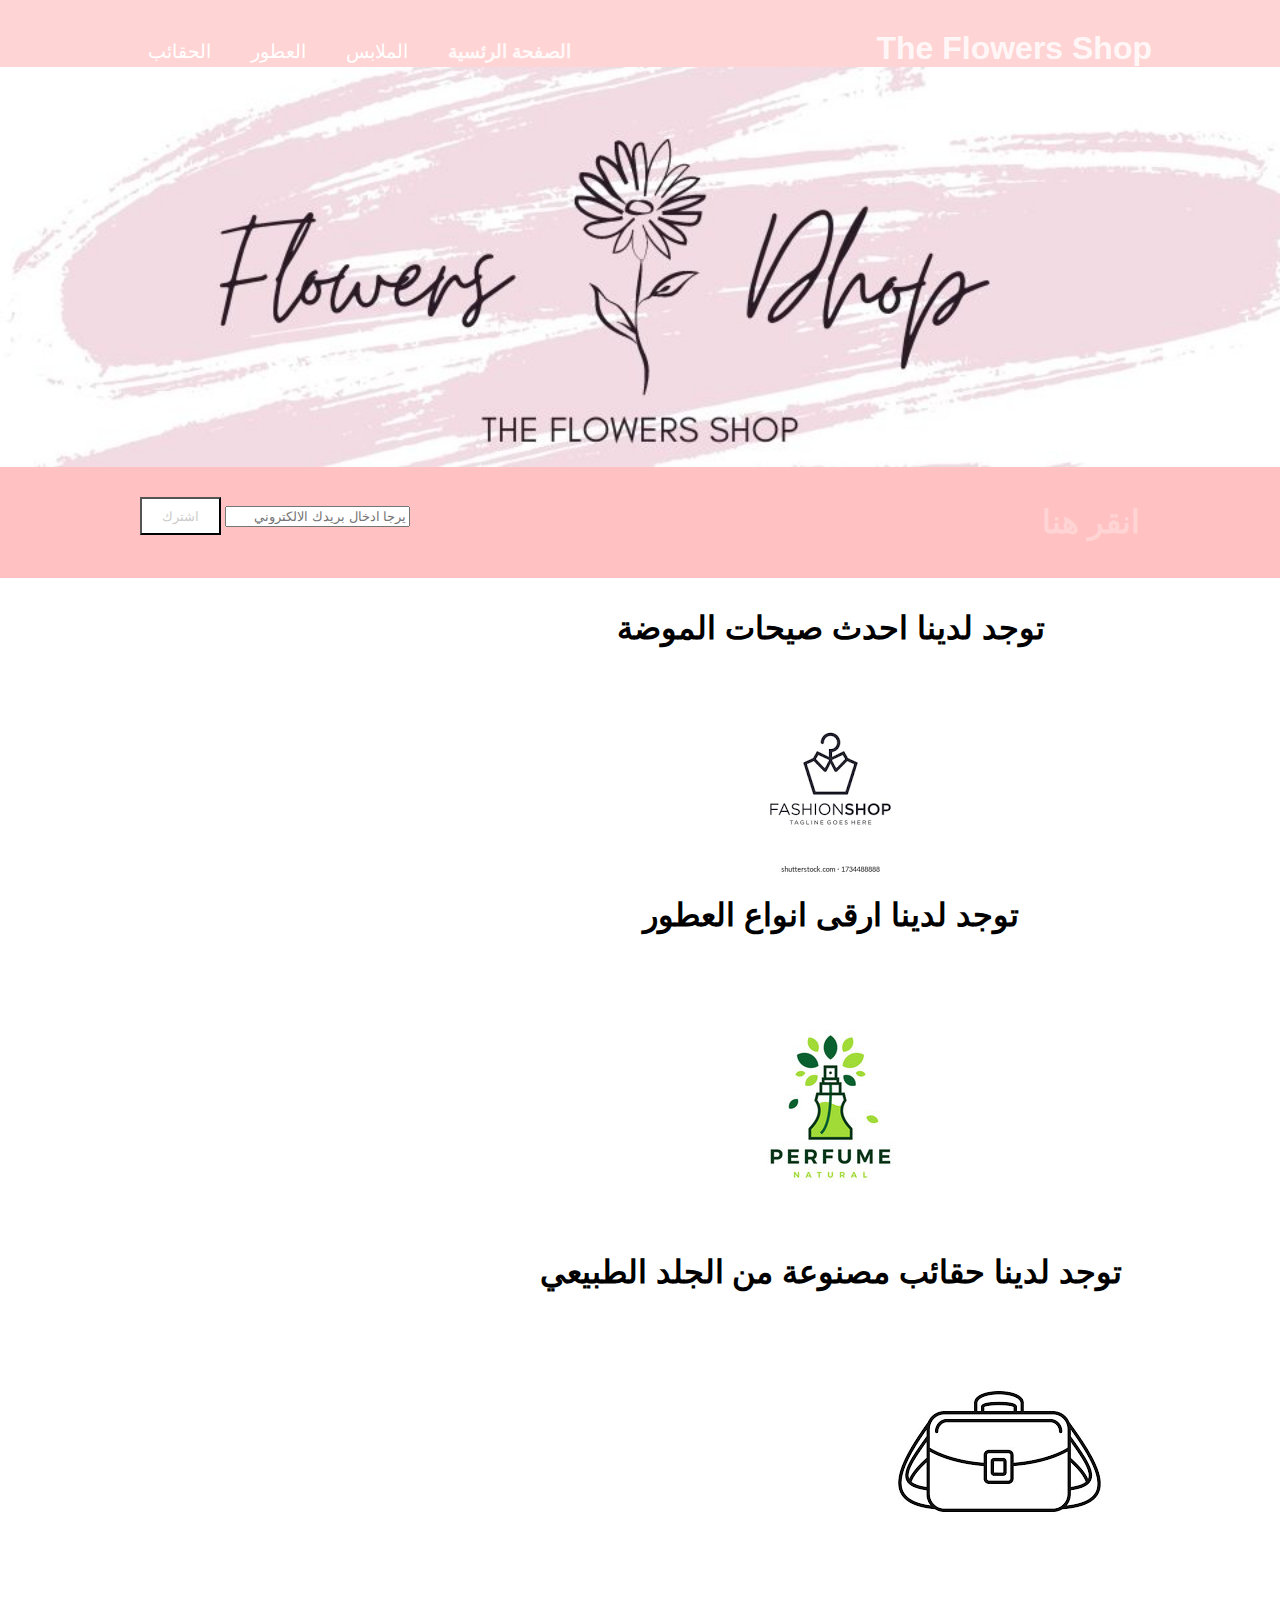
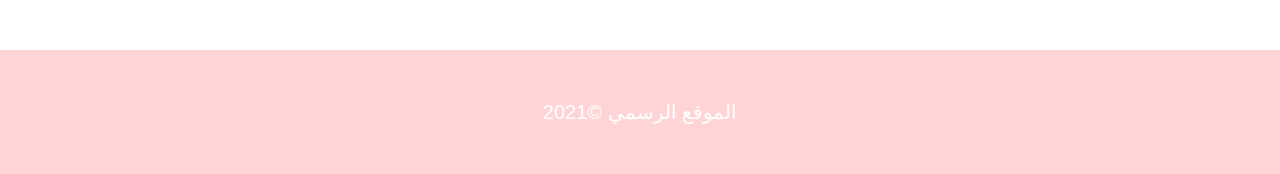
<file: index.html>
<html>
    <head>
        <title>aseel</title>
        <meta charset="utf-8">
        <meta name="description" content="The Flowers Shop">
        <link rel="stylesheet" href="shop.css">
        
    </head>
    <body>
        <header>
            <div class="container">
                <div id="brand">
                    <h1>The Flowers Shop</h1>
                </div>
                <nav>
                    <ul>
                <li class="current"><a href="shop.html">الصفحة الرئسية</a></li>
                <li><a href="clothing.html">الملابس</a></li>
                <li><a href="perfume.html">العطور</a></li>
                <li><a href="bags.html">الحقائب</a></li>

                    </ul>
                </nav>
            </div>
                        </header>
                    <section id="showcase">


            </section>
            <section id="newsletter">
                <div class="container">
                    <h1> انقر هنا</h1>
                    <form action="">
                    <input type="email" placeholder="يرجا ادخال بريدك الالكتروني">
                    <button type="submit" class="button">اشترك</button>
                        
                    </form>
                </div>
            </section>
            <section id="boxes">
                <div class="container">
                    <div class="box">
        
                     
                 
                        
                        <h1>توجد لدينا احدث صيحات الموضة</h1>
                        <div class="box">
                            <p>
                                <img src="images.png">
                            </p>
                            <h1>توجد لدينا ارقى انواع العطور</h1>
                        <div class="box">
                            <p>
                                <img src="qeqqq.png">
                            </p>
                            <h1>توجد لدينا حقائب مصنوعة من الجلد الطبيعي</h1>
                        <div class="box">
                            <p>
                                <img src="wwww.png">
                            </p>

                    </div>
                </div>
            </section>
    </body>
    <footer><p> الموقع الرسمي &copy;2021</p>

    </footer>
    



    </footer>
</html>
</file>
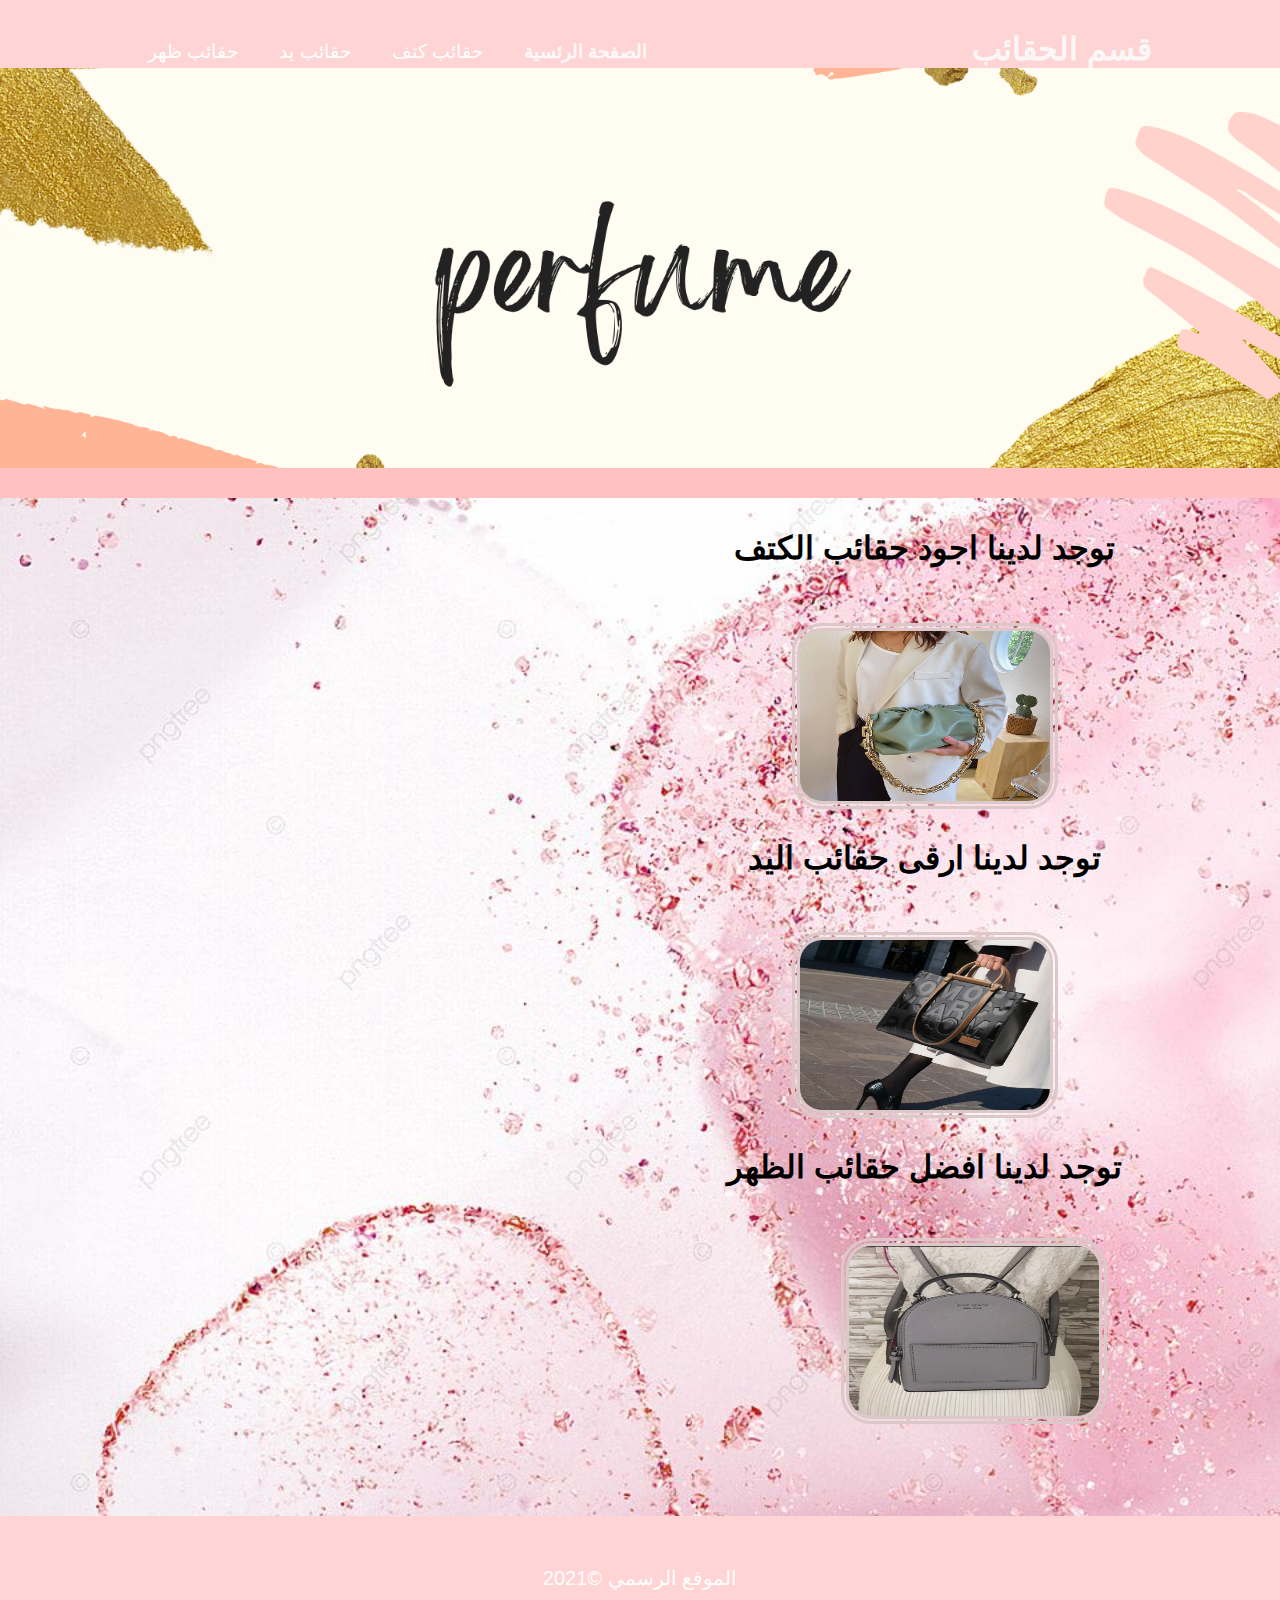
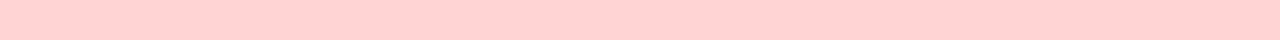
<file: bags.html>
<html>
    <head>
        <title>aseel</title>
        <meta charset="utf-8">
        <meta name="description" content="The Flowers Shop">
        <link rel="stylesheet" href="perfume.css">
        <link rel="stylesheet" href="ai.css">
    </head>
    <body>
        <header>
            <div class="container">
                <div id="brand">
                    <h1>قسم الحقائب</h1>
                </div>
                <nav>
                    <ul>
                <li class="current"><a href="shop.html">الصفحة الرئسية</a></li>
                <li><a href="#">حقائب كتف</a></li>
                <li><a href="#">حقائب يد</a></li>
                <li><a href="#">حقائب ظهر</a></li>

                    </ul>
                </nav>
            </div>
                        </header>
                    <section id="showcase">


            </section>
            <section id="newsletter">
                <div class="container">
                   
                    </form>
                </div>
            </section>
            <section id="boxes">
                <div class="container">
                    <div class="box">
        
                     
                 
                        
                        <h1>توجد لدينا اجود حقائب الكتف</h1>
                        <div class="box">
                            <p>
                                <img src="xx.jpg">
                            </p>
                            <h1>توجد لدينا ارقى حقائب اليد</h1>
                        <div class="box">
                            <p>
                                <img src="k.png">
                            </p>
                            <h1>توجد لدينا افضل حقائب الظهر</h1>
                        <div class="box">
                            <p>
                                <img src="cc.jpg">
                            </p>

                    </div>
                </div>
            </section>
    </body>
    <footer><p> الموقع الرسمي &copy;2021</p>

    </footer>
    



    </footer>
</html>
</file>
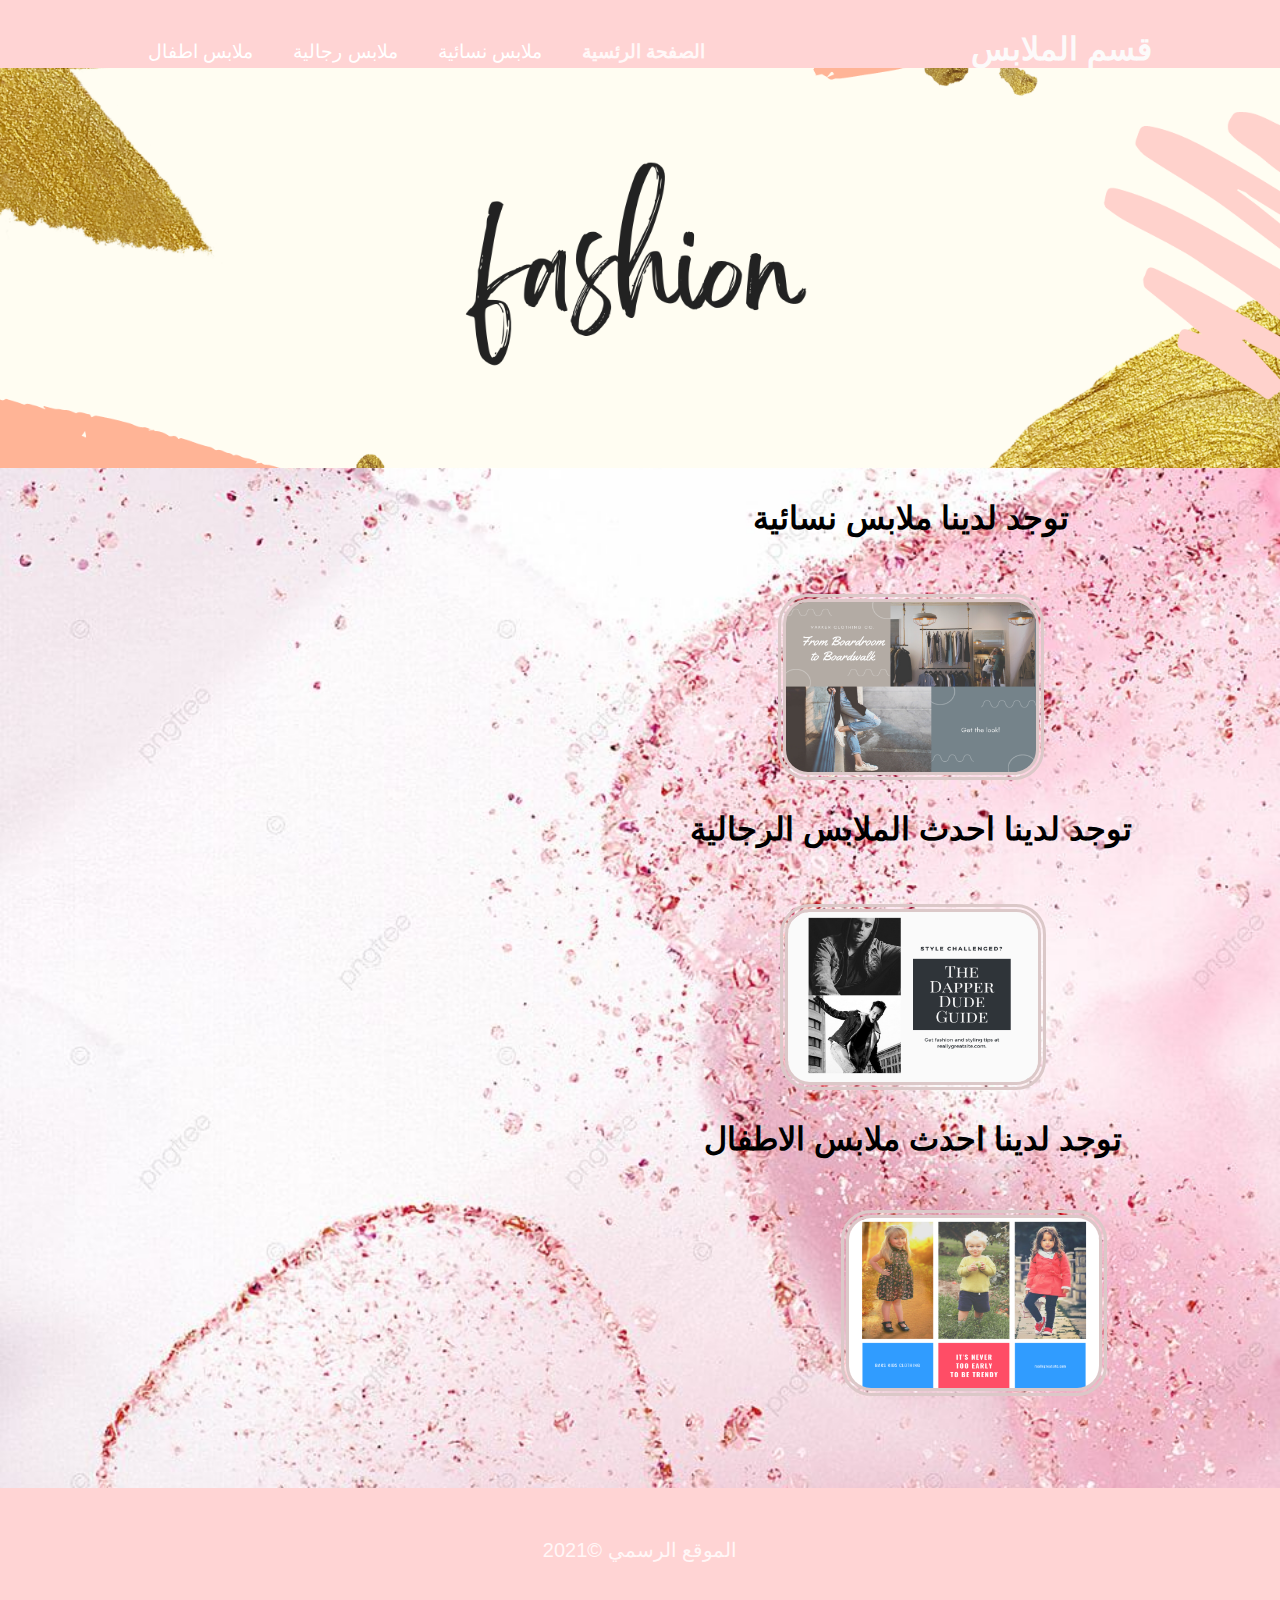
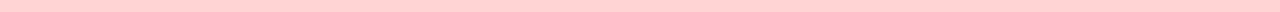
<file: clothing.html>
<html>
    <head>
        <title>aseel</title>
        <meta charset="utf-8">
        <meta name="description" content="The Flowers Shop">
        <link rel="stylesheet" href="clothing.css">
        <link rel="stylesheet" href="hi.css">
    </head>
    <body>
        <header>
            <div class="container">
                <div id="brand">
                    <h1>قسم الملابس</h1>
                </div>
                <nav>
                    <ul>
                <li class="current"><a href="index.html">الصفحة الرئسية</a></li>
                <li><a href="#">ملابس نسائية</a></li>
                <li><a href="#">ملابس رجالية</a></li>
                <li><a href="#">ملابس اطفال</a></li>

                    </ul>
                </nav>
            </div>
                        </header>
                        <section id="showcase">


                        </section>
                      
                    
            <section id="boxes">
                <div class="container">
                    <div class="box">
        
                     
                 
                        
                        <h1>توجد لدينا ملابس نسائية</h1>
                        <div class="box">
                            <p>
                                <img src="as.png">
                            </p>
                            <h1>توجد لدينا احدث الملابس الرجالية</h1>
                        <div class="box">
                            <p>
                                <img src="ab.png">
                            </p>
                            <h1>توجد لدينا احدث ملابس الاطفال</h1>
                        <div class="box">
                            <p>
                                <img src="ad.png">
                            </p>

                    </div>
                </div>
            </section>
    </body>
    <footer><p> الموقع الرسمي &copy;2021</p>

    </footer>
    



    </footer>
</html>
</file>
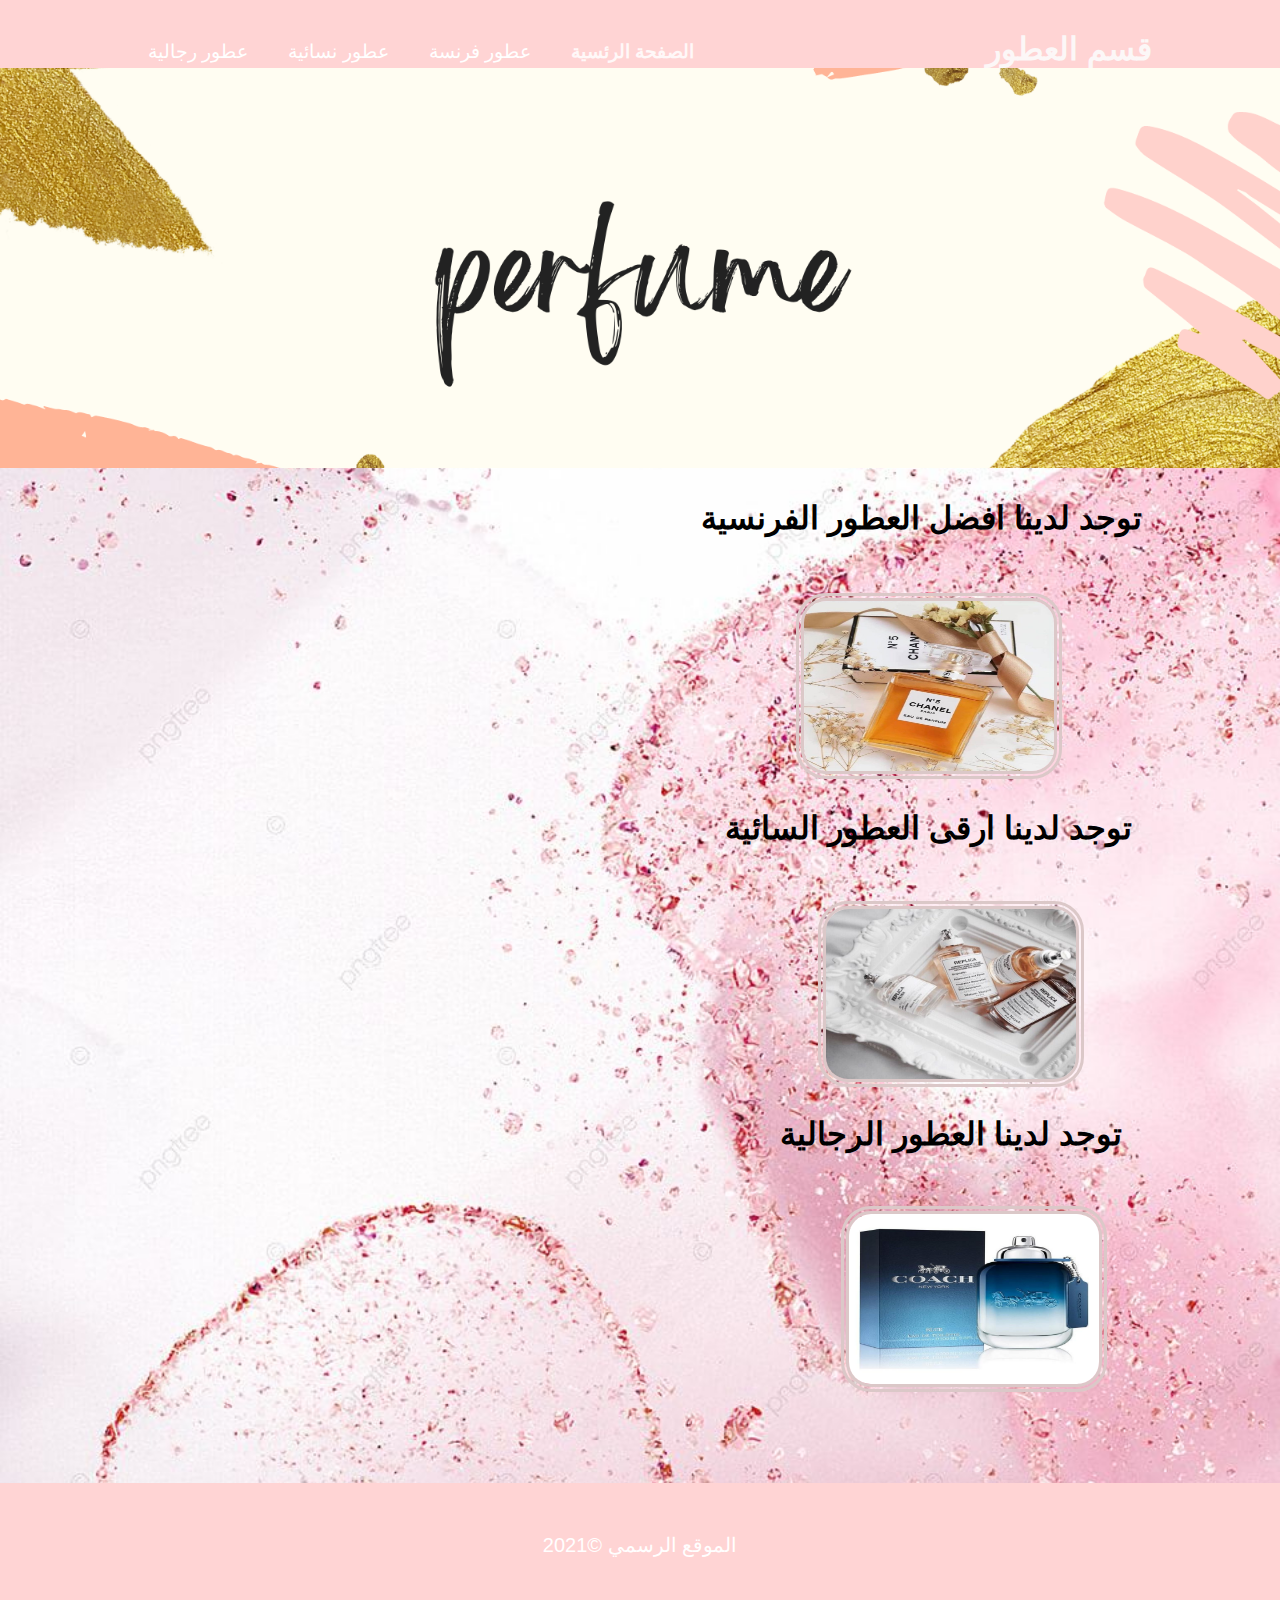
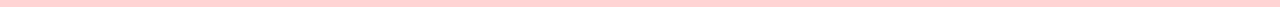
<file: perfume.html>
<html>
    <head>
        <title>aseel</title>
        <meta charset="utf-8">
        <meta name="description" content="The Flowers Shop">
        <link rel="stylesheet" href="perfume.css">
        <link rel="stylesheet" href="ai.css">
    </head>
    <body>
        <header>
            <div class="container">
                <div id="brand">
                    <h1>قسم العطور</h1>
                </div>
                <nav>
                    <ul>
                <li class="current"><a href="shop.html">الصفحة الرئسية</a></li>
                <li><a href="#">عطور فرنسة</a></li>
                <li><a href="#">عطور نسائية</a></li>
                <li><a href="#">عطور رجالية</a></li>

                    </ul>
                </nav>
            </div>
                        </header>
                    <section id="showcase">


            </section>
          
            <section id="boxes">
                <div class="container">
                    <div class="box">
        
                     
                 
                        
                        <h1>توجد لدينا افضل العطور الفرنسية</h1>
                        <div class="box">
                            <p>
                                <img src="f.jpg">
                            </p>
                            <h1>توجد لدينا ارقى العطور السائية</h1>
                        <div class="box">
                            <p>
                                <img src="w.jpg">
                            </p>
                            <h1>توجد لدينا العطور الرجالية</h1>
                        <div class="box">
                            <p>
                                <img src="m.jpg">
                            </p>

                    </div>
                </div>
            </section>
    </body>
    <footer><p> الموقع الرسمي &copy;2021</p>

    </footer>
    



    </footer>
</html>
</file>
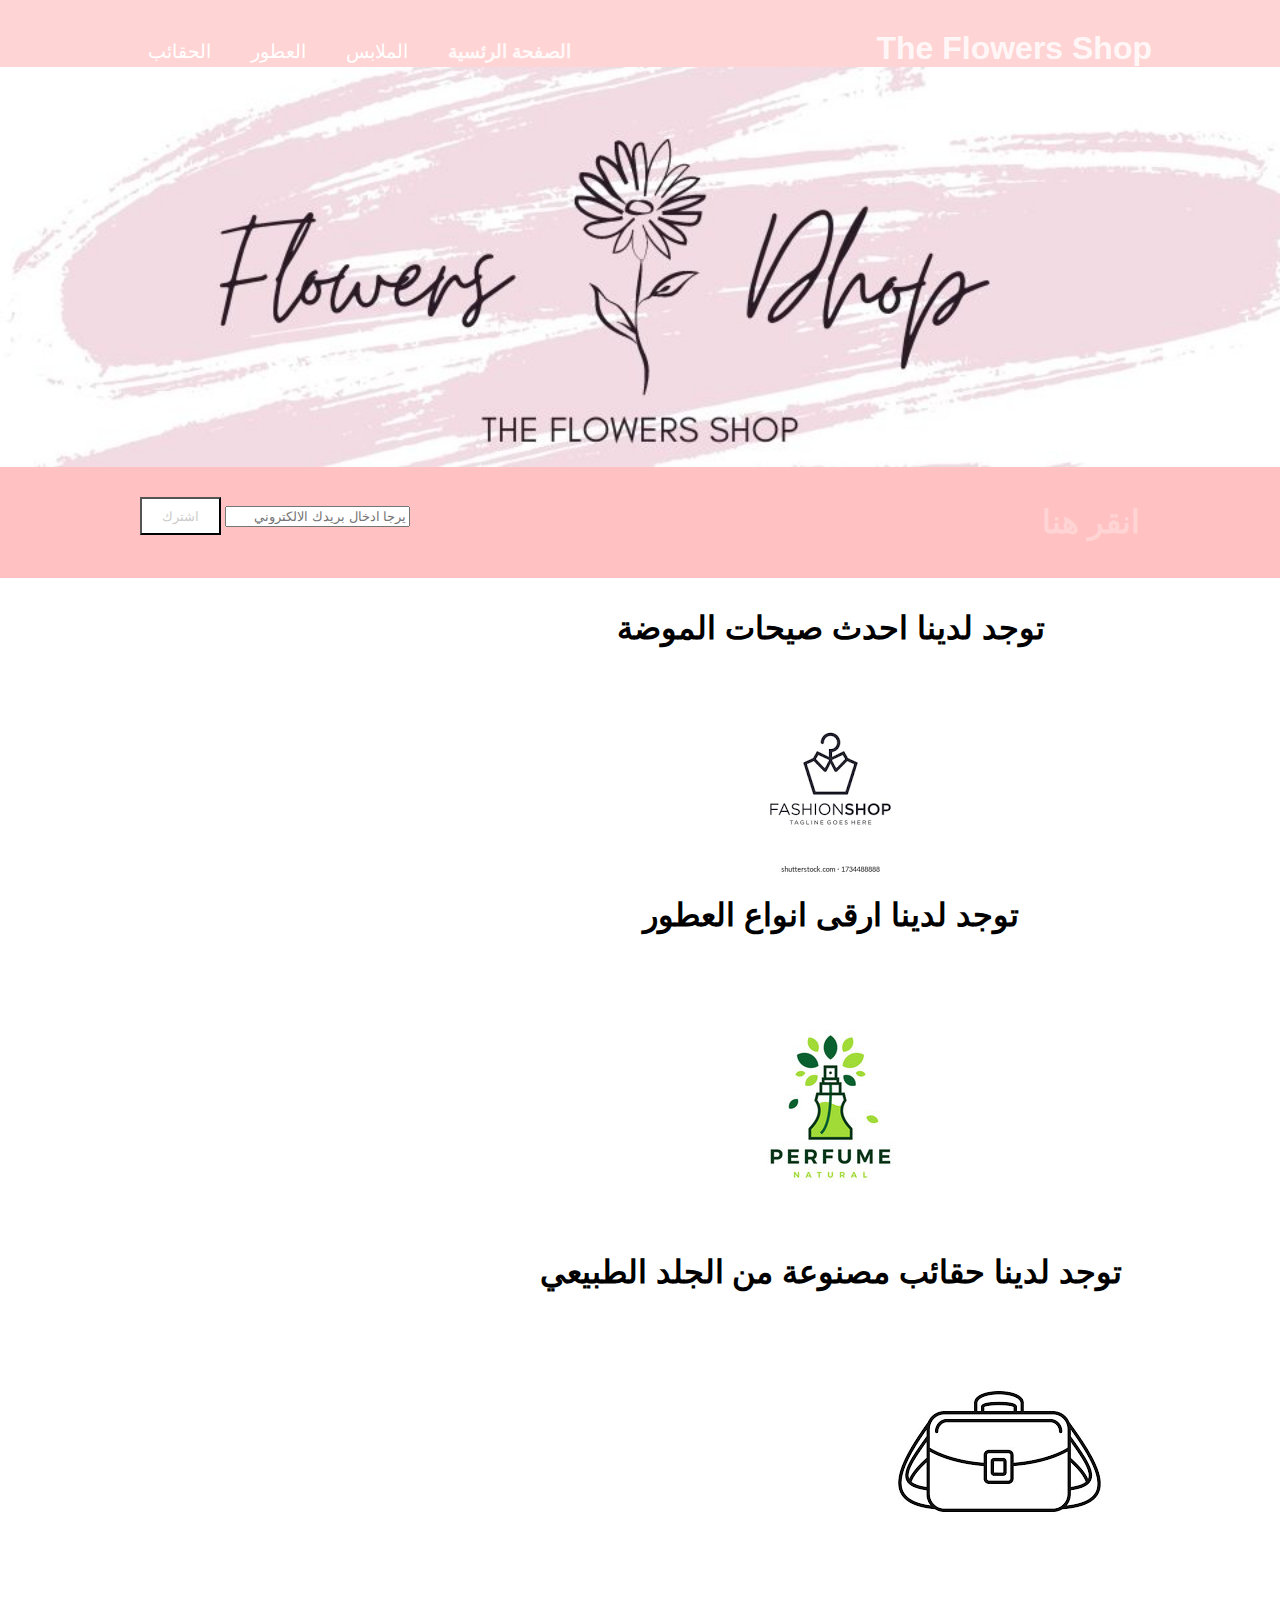
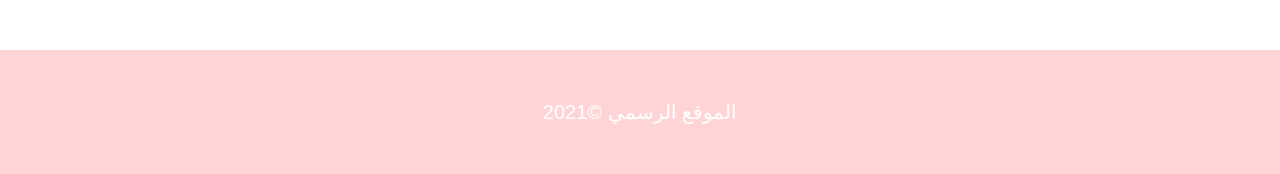
<file: shop.html>
<html>
    <head>
        <title>aseel</title>
        <meta charset="utf-8">
        <meta name="description" content="The Flowers Shop">
        <link rel="stylesheet" href="shop.css">
    </head>
    <body>
        <header>
            <div class="container">
                <div id="brand">
                    <h1>The Flowers Shop</h1>
                </div>
                <nav>
                    <ul>
                <li class="current"><a href="shop.html">الصفحة الرئسية</a></li>
                <li><a href="clothing.html">الملابس</a></li>
                <li><a href="perfume.html">العطور</a></li>
                <li><a href="bags.html">الحقائب</a></li>

                    </ul>
                </nav>
            </div>
                        </header>
                    <section id="showcase">


            </section>
            <section id="newsletter">
                <div class="container">
                    <h1> انقر هنا</h1>
                    <form action="">
                    <input type="email" placeholder="يرجا ادخال بريدك الالكتروني">
                    <button type="submit" class="button">اشترك</button>
                        
                    </form>
                </div>
            </section>
            <section id="boxes">
                <div class="container">
                    <div class="box">
        
                     
                 
                        
                        <h1>توجد لدينا احدث صيحات الموضة</h1>
                        <div class="box">
                            <p>
                                <img src="images.png">
                            </p>
                            <h1>توجد لدينا ارقى انواع العطور</h1>
                        <div class="box">
                            <p>
                                <img src="qeqqq.png">
                            </p>
                            <h1>توجد لدينا حقائب مصنوعة من الجلد الطبيعي</h1>
                        <div class="box">
                            <p>
                                <img src="wwww.png">
                            </p>

                    </div>
                </div>
            </section>
    </body>
    <footer><p> الموقع الرسمي &copy;2021</p>

    </footer>
    



    </footer>
</html>
</file>
<file: shop.css>
body
{
    font-family: sans-serif;
    padding: 0;
    margin: 0;
    background: color #f4f4f4;;
    direction: rtl;

}
.container
{
    width: 80%;
    margin:auto ;
    overflow: hidden;
}
ul{
    margin: 0;
    padding: 0;

}
header
{
    background: #ffd4d4;
    color: #ffffff;
    padding-top:  30px;
    
    min-height: 5px solid;
}

header a
{
    color: #ffffff;
    text-decoration:none;
    font-size: 19px;
}
header li{
    float: right;
    display: inline;
    padding: 0 20px 0 20px;
}
header #brand
{
    float: right;
}
header #brand h1
{
    margin: 0;
    color: #fff7f7;
}
header nav
{
    float: left;
    margin-top: 10px;
}
header .current a
{
    color: #fff8f8;
    
    font-weight: bold;
}
header a:hover
{
    color: #cccccc;
    font-weight:bold ;
}
#showcase
{
    min-height: 400px;
    background: url("Flowers.jpg")  no-repeat center;
    background-size:cover ;
}
#newsletter
{
    padding: 15px;
    color: #ffd4d4;
    background: #ffc1c1;
}
#newsletter h1
{
float: right;
}
#newsletter form
{
    float: left;
    margin-top: 15px;
}
#newsletter input[type="emil"]
{
    padding: 4px;
    height: 25px;
    width: 250px;
}
.button
{
    height: 38px;
    background: #ffffff;
    padding-left: 20px;
    padding-right: 20px;
    color:#cccccc
}
#boxes
{
    margin-top: px;

}
#boxes .box
{
    float: right;
    text-align: center;

    padding: 10px;
}
footer
{
    padding:30px;
    margin-top: 30px;
    color: #fffdfd;
    background-color: #ffd4d4;
    text-align: center;
    text-align: center;
    font-weight: bol;
    font-size: 20px;
}
@media(max-width:768px)
{
 header #brand,
 header nav,
 header nav li,
 #newsletter h1,
 #newsletter form,
 #boxes .box
 {
     float: none;
     text-align: center;
     width: 100%;
 }
 header
 {
     padding-bottom: 20px;
 }
}
</file>
<file: perfume.css>
body
{
    font-family: sans-serif;
    padding: 0;
    margin: 0;
    background: color #f4f4f4;;
    direction: rtl;

}
.container
{
    width: 80%;
    margin:auto ;
    overflow: hidden;
}
ul{
    margin: 0;
    padding: 0;

}
header
{
    background: #ffd4d4;
    color: #ffffff;
    padding-top:  30px;
    
    min-height: 5px solid;
}

header a
{
    color: #ffffff;
    text-decoration:none;
    font-size: 19px;
}
header li{
    float: right;
    display: inline;
    padding: 0 20px 0 20px;
}
header #brand
{
    float: right;
}
header #brand h1
{
    margin: 0;
    color: #fcf7f7;
}
header nav
{
    float: left;
    margin-top: 10px;
}
header .current a
{
    color: #fff8f8;
    
    font-weight: bold;
}
header a:hover
{
    color: #cccccc;
    font-weight:bold ;
}
#showcase
{
    min-height: 400px;
    background: url("perfime.png")  no-repeat center;
    background-size:cover ;
}
#newsletter
{
    padding: 15px;
    color: #ffd4d4;
    background: #ffc1c1;
}
#newsletter h1
{
float: right;
}
#newsletter form
{
    float: left;
    margin-top: 15px;
}
#newsletter input[type="emil"]
{
    padding: 4px;
    height: 25px;
    width: 250px;
}
.button
{
    height: 38px;
    background: #ffffff;
    padding-left: 20px;
    padding-right: 20px;
    color:#cccccc
}
#boxes
{
    margin-top: px;

}
#boxes .box
{
    float: right;
    text-align: center;

    padding: 10px;
}
footer
{
    padding:30px;
    margin-top: 30px;
    color: #fffefe;
    background-color: #ffd4d4;
    text-align: center;
    text-align: center;
    font-weight: bol;
    font-size: 20px;
}
@media(max-width:768px)
{
 header #brand,
 header nav,
 header nav li,
 #newsletter h1,
 #newsletter form,
 #boxes .box
 {
     float: none;
     text-align: center;
     width: 100%;
 }
 header
 {
     padding-bottom: 20px;
} 
#newsletter .button
{
    display: block;
    width: 100%;

}
#newsletter form input[type="emil"]
{
    width: 100%;
    margin-bottom: 5px;
}
}
</file>
<file: ai.css>
h1{
    color: rgb(219, 200, 200) 8px double;
    text-align: center;
}

html{
    background-image: url(111.jpg);
    background-size: cover;
}
img{
    width: 250px;
    margin: 2%;
    height: 170px;
    border: rgb(219, 200, 200) 8px double;
    border-radius: 30px;
   transition: 400ms;
}
img:hover{
    width: 220px;
    margin: 2%;
    height: 220px;
    border: rgb(219, 200, 200) 8px double;
    border-radius: 100px 30px 100px 30px;
   transition: 400ms;
}
</file>
<file: clothing.css>
body
{
    font-family: sans-serif;
    padding: 0;
    margin: 0;
    background: color #ffc1c1;;
    direction: rtl;

}
.container
{
    width: 80%;
    margin:auto ;
    overflow: hidden;
}
ul{
    margin: 0;
    padding: 0;

}
header
{
    background: #ffd4d4;
    color: #ffc1c1;
    padding-top:  30px;
    
    min-height: 5px solid;
}

header a
{
    color: #ffffff;
    text-decoration:none;
    font-size: 19px;
}
header li{
    float: right;
    display: inline;
    padding: 0 20px 0 20px;
}
header #brand
{
    float: right;
}
header #brand h1
{
    margin: 0;
    color: #fcfafa;
}
header nav
{
    float: left;
    margin-top: 10px;
}
header .current a
{
    color: #fff8f8;
    
    font-weight: bold;
}
header a:hover
{
    color: #cccccc;
    font-weight:bold ;
}
#showcase
{
    min-height: 400px;
    background: url("clothes.png")  no-repeat center;
    background-size:cover ;
}
#newsletter
{
    padding: 15px;
    color: #ffd4d4;
    background: #ffc1c1;
}
#newsletter h1
{
float: right;
}
#newsletter form
{
    float: left;
    margin-top: 15px;
}
#newsletter input[type="emil"]
{
    padding: 4px;
    height: 25px;
    width: 250px;
}
.button
{
    height: 38px;
    background: #ffffff;
    padding-left: 20px;
    padding-right: 20px;
    color:#cccccc
}
#boxes
{
    margin-top: px;

}
#boxes .box
{
    float: right;
    text-align: center;

    padding: 10px;
}
footer
{
    padding: 30px;
    margin-top: 30px;
    color: #fff7f7;
   
    background-color:#ffd4d4;
    text-align: center;
    text-align: center;
    font-weight: bol;
    font-size: 20px;
}
@media(max-width:768px)
{
 header #brand,
 header nav,
 header nav li,
 #newsletter h1,
 #newsletter form,
 #boxes .box
 {
     float: none;
     text-align: center;
     width: 100%;
 }
 header
 {
     padding-bottom: 20px;
} 
#newsletter .button
{
    display: block;
    width: 100%;

}
#newsletter form input[type="emil"]
{
    width: 100%;
    margin-bottom: 5px;
}
}
</file>
<file: hi.css>
h1{
    color: rgb(219, 200, 200) 8px double;
    text-align: center;
}

html{
    background-image: url(111.jpg);
    background-size: cover;
}
img{
    width: 250px;
    margin: 2%;
    height: 170px;
    border: rgb(219, 200, 200) 8px double;
    border-radius: 30px;
   transition: 400ms;
}
img:hover{
    width: 220px;
    margin: 2%;
    height: 220px;
    border: rgb(219, 200, 200) 8px double;
    border-radius: 100px 30px 100px 30px;
   transition: 400ms;
}
</file>
